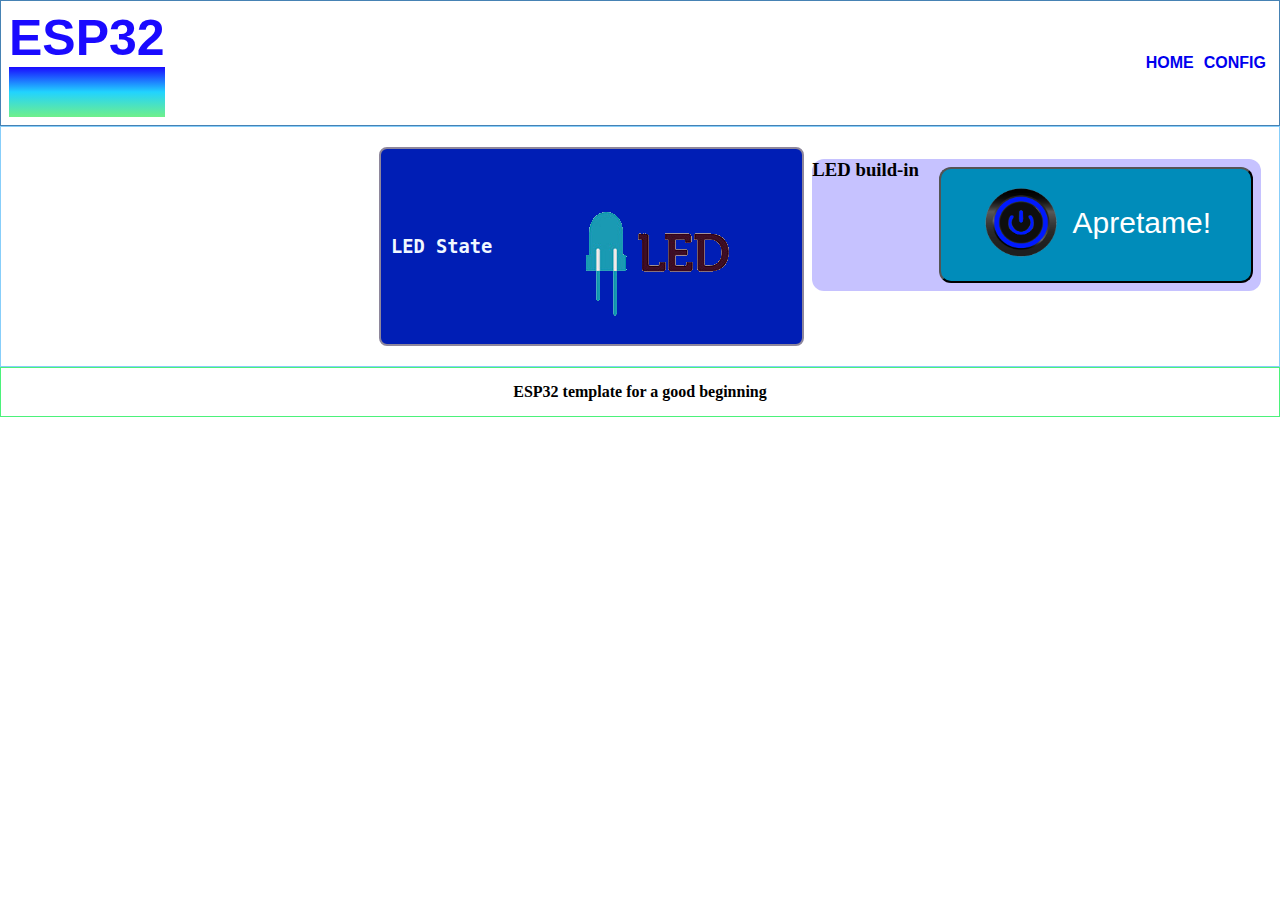
<file: data/index.html>
<!DOCTYPE html>
<html lang="es">
    
<head>
    <meta charset="UTF-8">
    <meta name="description" content="ESP32 template Layout Shifter">
    <link rel="icon" type="image/x-icon" href="favicon.ico">
    <meta name="robots" content="index,follow">
    <meta name="viewport" content="width=device-width, initial-scale=1.0">
    <title>ESP32-template</title>
    <!-- Mobile first -->
    <link rel="stylesheet" href="./css/index.css">
    <link rel="stylesheet" href="./css/tablet.css" media="only screen and (min-width:768px)">
    <link rel="stylesheet" href="./css/desktop.css" media="only screen and (min-width:1024px)">
    <script type="text/javascript" src="./script.js"></script>
</head>

<body>
    <header class="header">
        <div class="logo">
            <h1><strong>ESP32</strong></h1>
            <div class="flag"></div>
        </div>
        <nav class="navbar">
            <ul class="menu">
                <li>
                    <a href="./index.html">HOME</a>
                </li>
                <li>
                    <a href="./wificonfig.html">CONFIG</a>
                </li>
            </ul>
        </nav>
    </header>
    <main class="main">
        <section class="actuadores">
            <!-- card actuador with title, image and accion button -->
            <div class="card-actuador">
                <div class="card-header">
                    <h3 id="titleLED">LED build-in</h3>
                </div>
                <button class="button-state" onclick="toggleLED()">
                    <img class="button-image" src="./images/blue button.png" alt="Blue Button">
                    <span class="button-text">Apretame!</span>
                    <span class="btn-actuador-icon">
                        <i class="fas fa-power-off"></i>
                    </span>
                </button>
            </div>
        </section>
        <aside class="actuadores-config">
            <!-- configuracion de los tiempos de encedido y apagado -->
            <div id="card-led-state" class="card-led card-led-off">
                <h3 id="lesState">LED State</h3>
                <div class="card-img">
                    <figure class="actuadores-images" id="led">
                        <img id="LED-state-img" src="./images/LED off.png" alt="LED STATE">
                    </figure>
                </div>
            </div>
        </aside>
    </main>
    <footer class="footer">
        <p>ESP32 template for a good beginning</p>
    </footer>
</body>

</html>
</file>
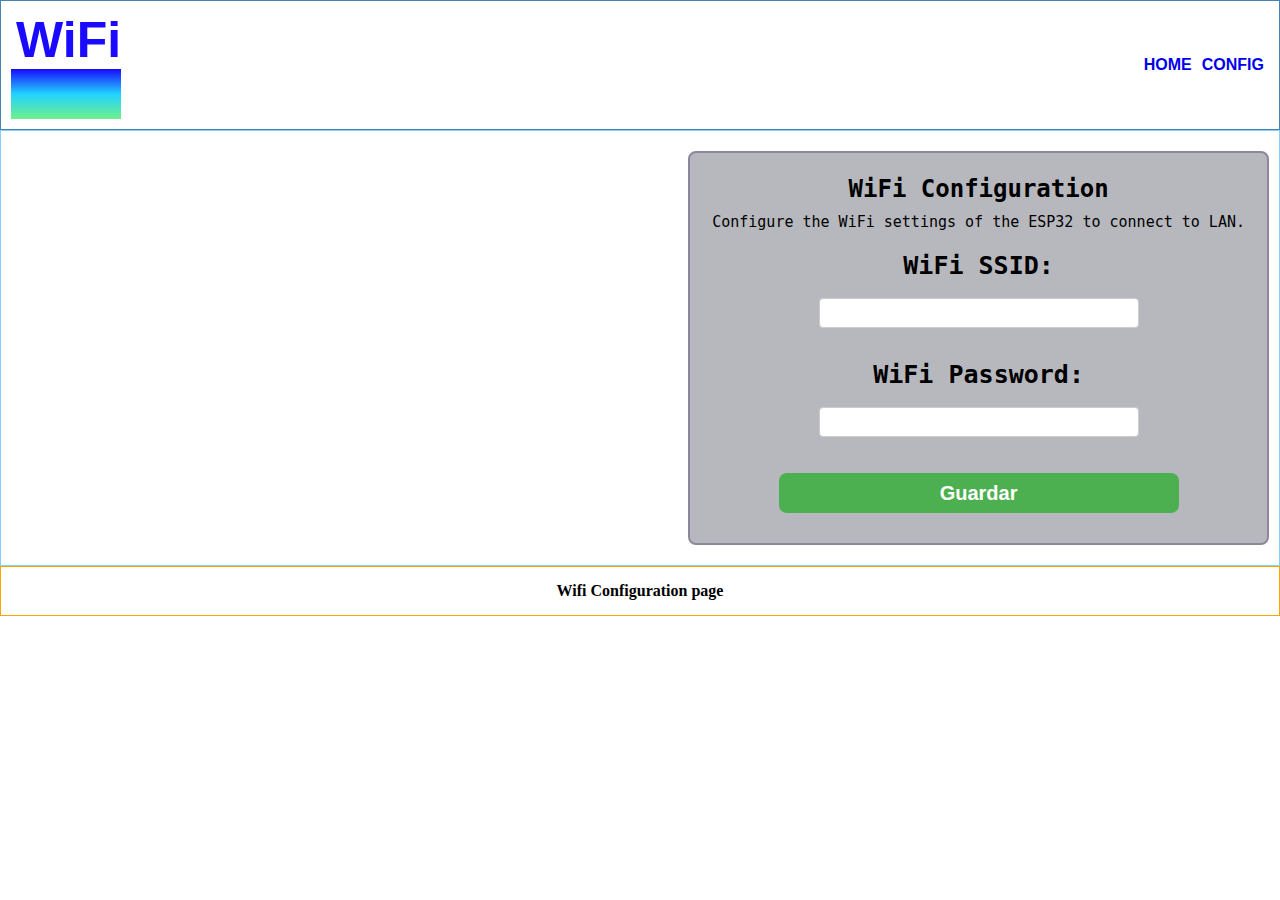
<file: data/wificonfig.html>
<!doctype html>
<html lang="es">

<head>
    <meta charset="UTF-8">
    <link rel="icon" type="image/x-icon" href="favicon.ico">
    <meta name="description" content="Configuration page Layout Shifter">
    <meta name="robots" content="index,follow">
    <meta name="viewport" content="width=device-width, initial-scale=1.0">
    <link rel="stylesheet" href="./css/mobile.css" />
    <title>WiFi Configuration</title>
    <!-- Mobile first -->
    <link rel="stylesheet" href="./css/wificonfig.css">
    <link rel="stylesheet" href="./css/tablet.css" media="only screen and (min-width:768px)">
    <link rel="stylesheet" href="./css/desktop.css" media="only screen and (min-width:1024px)">
</head>

<body>
    <header class="header">
        <div class="logo">
            <h1><strong>WiFi</strong></h1>
            <div class="flag"></div>
        </div>
        <nav class="navbar">
            <ul class="menu">
                <li>
                    <a href="./index.html">HOME</a>
                </li>
                <li>
                    <a href="./wificonfig.html">CONFIG</a>
                </li>
            </ul>
        </nav>
    </header>
    <main class="main">
        <section class="card-config">
            <div class="card-header">
                <h2>WiFi Configuration</h2>
                <p>Configure the WiFi settings of the ESP32 to connect to LAN.</p>
                <form method="post" action="/configure">
                    <label for="ssid">WiFi SSID:</label>
                    <input type="text" id="ssid" name="ssid"><br>
                    <label for="password">WiFi Password:</label>
                    <input type="password" id="password" name="password"><br>
                    <input class="button-save" type="submit" value="Guardar">
                </form>
            </div>
        </section>
    </main>
    <footer class="footer">
        <p>Wifi Configuration page</p>
    </footer>
</body>

</html>
</file>
<file: data/css/index.css>
* {
    box-sizing: border-box;
    margin: 0;
    padding: 0;
}

html {
    font-size: 62.5%;
}

body {
    font-size: 1.6rem;
}

.header {
    display: flex;
    flex-direction: column;
    padding: 8px;
    border: 1px solid steelblue;
    align-items: center;
}

.logo {
    /*     display: flex;
    align-items: center; */
    margin-bottom: 8px;
}

.logo strong {
    font-family: 'Oswald', 'Roboto', sans-serif;
    color: #1a0aff;
    font-size: 5rem;
}

.flag {
    background: linear-gradient(#1a0aff, #21d3ff, #6ff08b);
    height: 5rem;
}

/* NavBar */

.menu {
    font-family: 'Oswald', 'Roboto', sans-serif;
    color: #0a91ff;
    display: flex;
    list-style: none;
}

.menu li {
    margin: 0 5px;
}

.menu li a {
    font-weight: 700;
    text-decoration: none;
}

.main {
    width: 100%;
    padding: 20px 10px;
    border: 1px solid lightskyblue;
    text-align: center;
}

.figuraPpal img {
    width: 100%;
    max-width: 500px;
    margin: 0 auto 15px;
}

/* section principal */

.actuadores {
    padding: 12px 8px;
}

.actuadores h2 {
    margin-bottom: 15px;
    font-size: 1.8rem;
}

.card-actuador {
    display: flex;
    flex-wrap: wrap;
    gap: 12px;
    justify-content: center;
    margin: 0 auto;
    background-color: rgb(198, 194, 255);
    border-radius: 12px;
}


.button-state {
    /* center */
    margin-top: 10px;
    padding: 10px;
    background-color: #008CBA;
    border-radius: 12px;
    color: white;
    padding: 16px 40px;
    font-size: 30px;
    margin: 8px;
    cursor: pointer;
}
/* button styles */
.button-image {
    width: 80px;
    height: 80px;
    /* Position the image next to the text */
    vertical-align: middle;
    margin-right: 5px;
  }
 
/* Add a hover effect for the button */
.button-image:hover {
/* Use a transform to scale the button up */
transform: scale(1.2);
/* Use a transition to smoothly animate the transformation */
transition: transform 0.5s ease-out;
}



/* aside configuration */

.card-led{
    display: flex;
    flex-wrap: wrap;
    justify-content: center;
    align-items: center;
    padding: 12px;
    border-radius: 8px;
    border: 2px solid rgb(142, 135, 156);
    align-self: center;
    justify-content: center;
    padding: 10px;
    font-family: "Lucida Console", monospace;
    text-align: center;
}

.card-led-off {
    background-color: rgb(0, 30, 181);
    color: aliceblue;
}
.card-led-on {
    background-color: rgb(150, 246, 255);
    color: rgb(15, 0, 59);
}



/* 
.config-encendido {
    margin-top: 10px;
    padding: 10px;
    background-color: #014d01;
    border-radius: 12px;
    color: white;
    padding: 16px 40px;
    font-size: 20px;
    margin: 8px;
}

.config-apagado {
    margin-top: 10px;
    padding: 10px;
    background-color: #5e0101;
    border-radius: 12px;
    color: white;
    padding: 16px 40px;
    font-size: 20px;
    margin: 8px;
} 
*/


.footer {
    display: flex;
    height: 50px;
    padding: 10px;
    border: 1px solid rgb(75, 242, 122);
    justify-content: center;
    align-items: center;
}

.footer p {
    font-weight: 700;
}
</file>
<file: data/css/tablet.css>
.header {
    flex-direction: row;
    justify-content: space-between;
}

.logo {
    margin-bottom: 0;
}

.content p {
    width: 100%;
    max-width: 530px;
    margin: 0 auto;
}
</file>
<file: data/css/desktop.css>
.main {
    display: flex;
    flex-direction: row-reverse;
}

.actuadores-images {
    width: 300px;
}
</file>
<file: data/css/mobile.css>
* {
    box-sizing: border-box;
    margin: 0;
    padding: 0;
}

html {
    font-size: 62.5%;
}

body {
    font-size: 1.6rem;
}

.header {
    display: flex;
    flex-direction: column;
    padding: 10px;
    border: 1px solid steelblue;
    align-items: center;
}

#TempTitle {
    color: #ff8d0a;
}

#HumTitle {
    color: #0ab1ff;
}

.logo {
    /*     display: flex;
    align-items: center; */
    margin-bottom: 10px;
}

.logo strong {
    font-family: 'Oswald', 'Roboto', sans-serif;
    color: #1a0aff;
}

.flag {
    background: linear-gradient(#1a0aff, #21d3ff, #6ff08b);
    height: 5rem;
}

.logo strong {
    margin-left: 5px;
    font-size: 5rem;
}

.menu {
    font-family: 'Oswald', 'Roboto', sans-serif;
    color: #0a91ff;
    display: flex;
    list-style: none;
}

.menu li {
    margin: 0 5px;
}

.menu li a {
    font-weight: 700;
    text-decoration: none;
}

.content {
    width: 100%;
    padding: 20px 10px;
    border: 1px solid lightskyblue;
    text-align: center;
}

.figuraPpal img {
    width: 100%;
    max-width: 500px;
    margin: 0 auto 15px;
}

.actuadores {
    padding: 20px 10px;
    border: 1px solid rgb(255, 252, 47);
}

.actuadores h2 {
    margin-bottom: 15px;
    font-size: 1.8rem;
}

.card-actuador {
    display: flex;
    flex-wrap: wrap;
    flex-direction: column;
    gap: 10px;
    justify-content: center;
    margin: 0 auto;
    background-color: rgb(198, 194, 255);
    border-radius: 12px;
}

.card-header {
    align-self: center;
    justify-content: center;
    padding: 10px;
    font-family: "Lucida Console", monospace;
    text-align: center;
}

.card-body {
    display: flex;
    flex-direction: row;
    justify-content: space-around;
    align-items: center;
    padding: 10px;
}

.actuadores-images{
    /* align center */
    display: flex;
    justify-content: center;
    align-items: center;
}

/* button styles */
.button-image {
    width: 80px;
    height: 80px;
    /* Position the image next to the text */
    vertical-align: middle;
    margin-right: 5px;
  }
 
/* Add a hover effect for the button */
.button-image:hover {
/* Use a transform to scale the button up */
transform: scale(1.3);
/* Use a transition to smoothly animate the transformation */
transition: transform 0.5s ease-out;
}


.config-item-content-item {
    display: flex;
    flex-direction: column;
    justify-content: center;
    align-items: center;
    padding: 10px;
}

.config-item-content-item label{
    font-size: 1.5rem;
    font-weight: 700;
}

.config-item-content-item input{
    width: 100%;
    height: 30px;
    border-radius: 8px;
    border: 1px solid #0a91ff;
    padding: 2px 8px;
    font-size: 2rem;
    font-weight: 700;
    /* center text */
    text-align: center;
}

.button-state {
    /* center */
    margin-top: 10px;
    padding: 10px;
    background-color: #008CBA;
    border-radius: 12px;
    color: white;
    padding: 16px 40px;
    font-size: 30px;
    margin: 8px;
}

.card-config {
    display: flex;
    flex-direction: column;
    justify-content: center;
    align-items: center;
    padding: 10px;
    border-radius: 8px;
    background-color: rgb(183, 184, 189);
    border: 2px solid rgb(142, 135, 156);
}

.button-save {
    /* center */
    margin-top: 10px;
    padding: 10px;
    background-color: #029727;
    border-radius: 12px;
    color: white;
    padding: 16px 40px;
    font-size: 30px;
    margin: 8px;
}

.config-encendido {
    /* center */
    margin-top: 10px;
    padding: 10px;
    background-color: #014d01;
    border-radius: 12px;
    color: white;
    padding: 16px 40px;
    font-size: 20px;
    margin: 8px;
}

.config-apagado {
    /* center */
    margin-top: 10px;
    padding: 10px;
    background-color: #5e0101;
    border-radius: 12px;
    color: white;
    padding: 16px 40px;
    font-size: 20px;
    margin: 8px;
}


.footer {
    display: flex;
    height: 50px;
    padding: 10px;
    border: 1px solid orange;
    justify-content: center;
    align-items: center;
}

.footer p {
    font-weight: 700;
}

/* WIFI CONFIG styles */
.card-config p{
    font-size: 1.5rem;
    padding-top: 1rem;
}
.card-config label{
    font-size: 2.5rem;
}
form {
    width: 400px;
    margin: 0 auto;
    text-align: center;
}
label {
    display: block;
    margin-bottom: 10px;
    padding-top: 20px;
}
input[type="text"], input[type="password"] {
    width: 100%;
    padding: 12px 20px;
    margin: 8px 0;
    box-sizing: border-box;
    border: 1px solid #ccc;
    border-radius: 4px;
}
input[type="submit"] {
    width: 100%;
    background-color: #4CAF50;
    color: white;
    padding: 14px 20px;
    margin: 8px 0;
    border: none;
    border-radius: 4px;
    cursor: pointer;
}
input[type="submit"]:hover {
    background-color: #45a049;
}
</file>
<file: data/css/wificonfig.css>
* {
    box-sizing: border-box;
    margin: 0;
    padding: 0;
}

html {
    font-size: 62.5%;
}

body {
    font-size: 1.6rem;
}

.header {
    display: flex;
    flex-direction: column;
    padding: 10px;
    border: 1px solid steelblue;
    align-items: center;
}

.logo {
    /*     display: flex;
    align-items: center; */
    margin-bottom: 10px;
}

.logo strong {
    font-family: 'Oswald', 'Roboto', sans-serif;
    color: #1a0aff;
    font-size: 5rem;
}

.flag {
    background: linear-gradient(#1a0aff, #21d3ff, #6ff08b);
    height: 5rem;
}

/* NavBar */

.menu {
    font-family: 'Oswald', 'Roboto', sans-serif;
    color: #0a91ff;
    display: flex;
    list-style: none;
}

.menu li {
    margin: 0 5px;
}

.menu li a {
    font-weight: 700;
    text-decoration: none;
}



.main {
    width: 100%;
    padding: 20px 10px;
    border: 1px solid lightskyblue;
    text-align: center;
    display: grid;
    place-items: center;
}

.card-config {
    display: flex;
    flex-direction: column;
    justify-content: center;
    align-items: center;
    padding: 10px;
    border-radius: 8px;
    background-color: rgb(183, 184, 189);
    border: 2px solid rgb(142, 135, 156);
}

.card-header {
    align-self: center;
    display: flex;
    flex-direction: column;
    justify-content: center;
    align-items: center;
    padding: 12px;
    font-family: "Lucida Console", monospace;
    text-align: center;
}

.card-header label{
    font-size: 1.5rem;
    font-weight: 700;
}

.card-header input{
    width: 100%;
    height: 30px;
    border-radius: 8px;
    border: 1px solid #0a91ff;
    padding: 2px 8px;
    font-size: 2rem;
    font-weight: 700;
    /* center text */
    text-align: center;
}

/* WIFI CONFIG styles */
.card-header p{
    font-size: 1.5rem;
    padding-top: 1rem;
}
.card-header label{
    font-size: 2.5rem;
}
form {
    width: 400px;
    margin: 0 auto;
    text-align: center;
}
label {
    display: block;
    margin-bottom: 10px;
    padding-top: 20px;
}
input[type="text"], input[type="password"] {
    width: 80%;
    margin-bottom: 12px;
    box-sizing: border-box;
    border: 1px solid #ccc;
    border-radius: 4px;
}
input[type="submit"] {
    width: 100%;
    height: 40px;
    background-color: #4CAF50;
    color: white;
    border: none;
    border-radius: 8px;
    cursor: pointer;
    margin-top: 24px;
}
input[type="submit"]:hover {
    background-color: #45a049;
}

/* footer */

.footer {
    display: flex;
    height: 50px;
    padding: 10px;
    border: 1px solid orange;
    justify-content: center;
    align-items: center;
}

.footer p {
    font-weight: 700;
}
</file>
